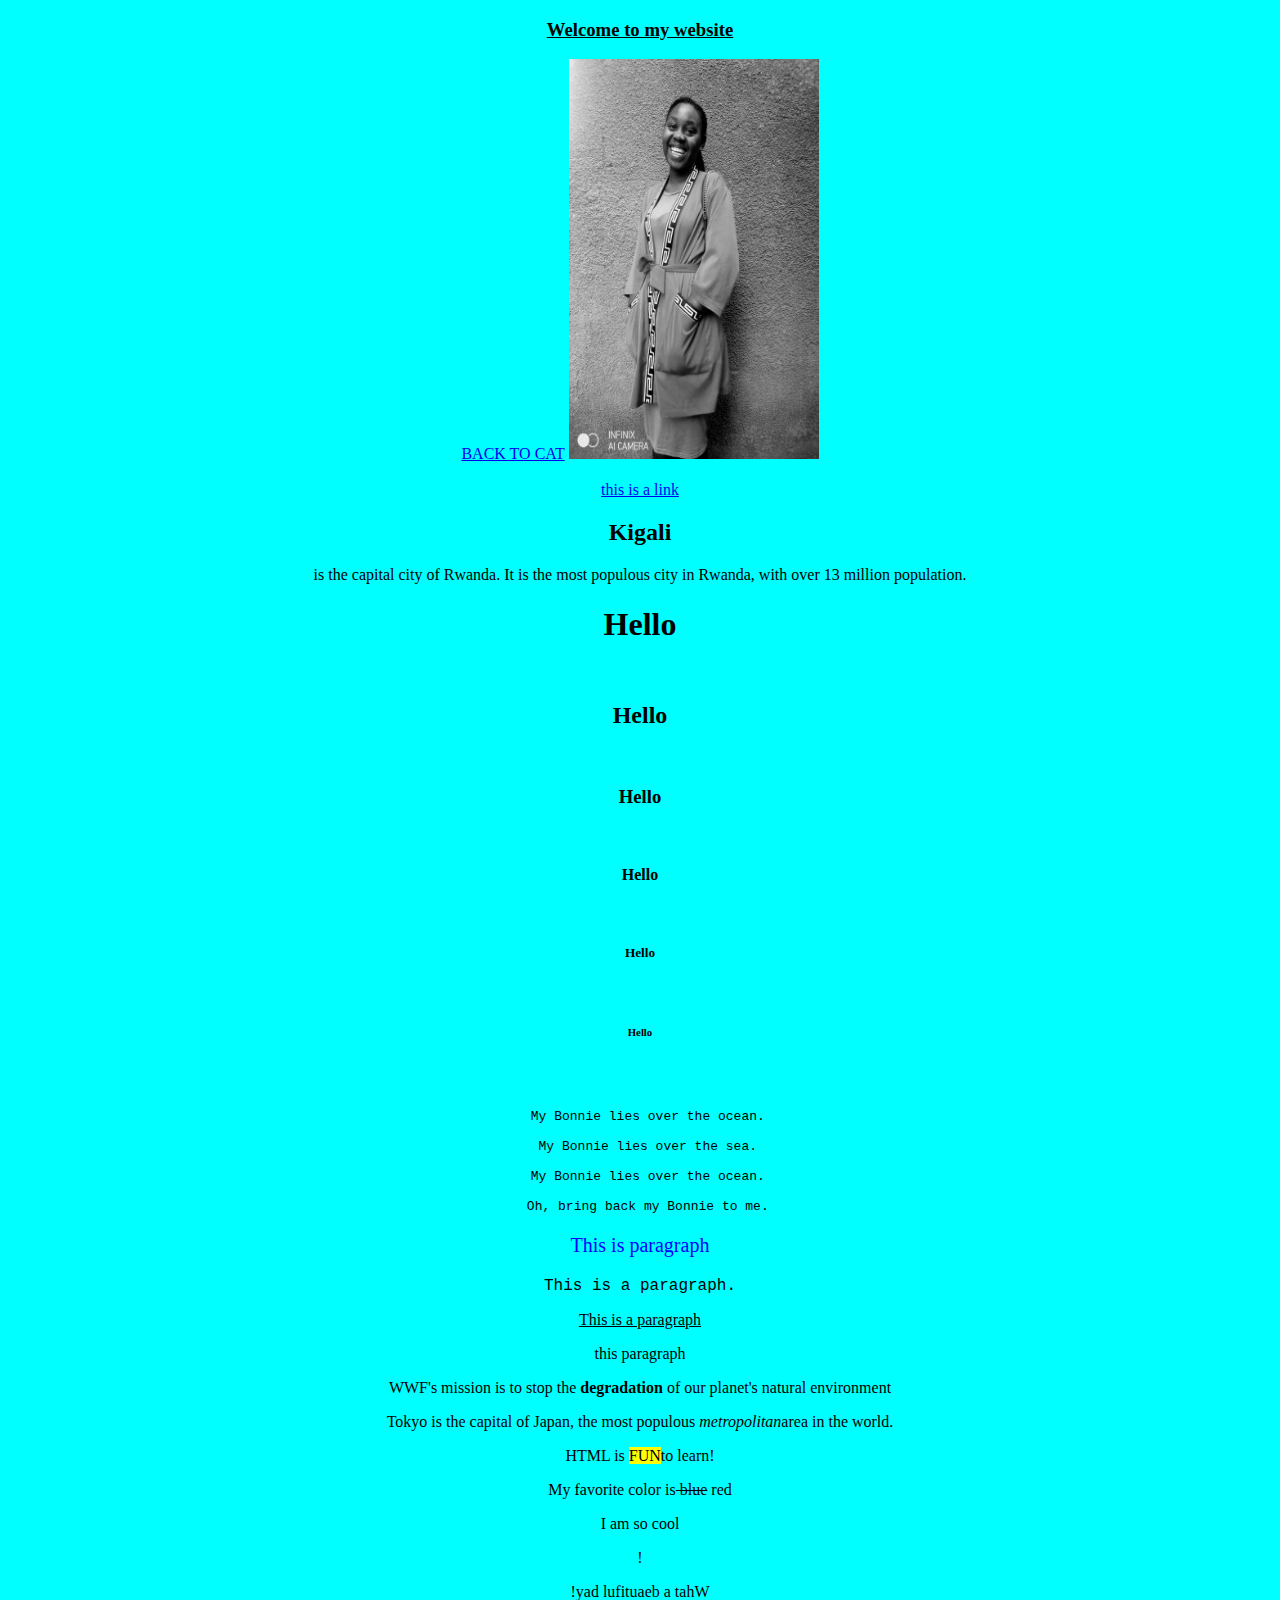
<file: hmwk2.html>
<!DOCTYPE html>
<html>
<head>
	<meta charset="utf-8">
	<meta name="viewport" content="width=device-width, initial-scale=1">
	<title></title>
</head>
<center>
	<h3><u>Welcome to my website</u></h3>
<body bg bgcolor="cyan">
	<a href="index.html">BACK TO CAT</a>
<img src="ifoto.jpg" alt="Good pic" width="250px" height="400px"><br><br>
<a href="https://www.google.com">this is a link</a>
<p><h2>Kigali</h2> is the capital city of Rwanda. It is the most populous city in Rwanda, with  over 13 million population.</p>
<h1>Hello</h1><br>
<h2>Hello</h2><br>
<h3>Hello</h3><br>
<h4>Hello</h4><br>
<h5>Hello</h5><br>
<h6>Hello</h6><br>

<pre>

  My Bonnie lies over the ocean.

  My Bonnie lies over the sea.

  My Bonnie lies over the ocean.

  Oh, bring back my Bonnie to me.
</pre>
<p style="color: blue; font-size: 20px;">This is paragraph</p>
<p style="font-family:courier;">This is a paragraph.</p>
<p style="text-align: center;"><u> This is a paragraph </u></p>
<p style="text-size: 500px;"> this paragraph</p>
<p>WWF's mission is to stop the <strong>degradation</strong> of our planet's natural environment</p>
<p>Tokyo is the capital of Japan, the most populous <em>metropolitan</em>area in the world.</p>
<p>HTML is <mark>FUN</mark>to learn!</p>
<p>My favorite color is<del> blue</del> red
	<p>I am so cool<blockquote>!</blockquote></p>
	<bdo dir="rtl">What a beautiful day!</bdo>

</p>
</center >
</body>
</html
</file>
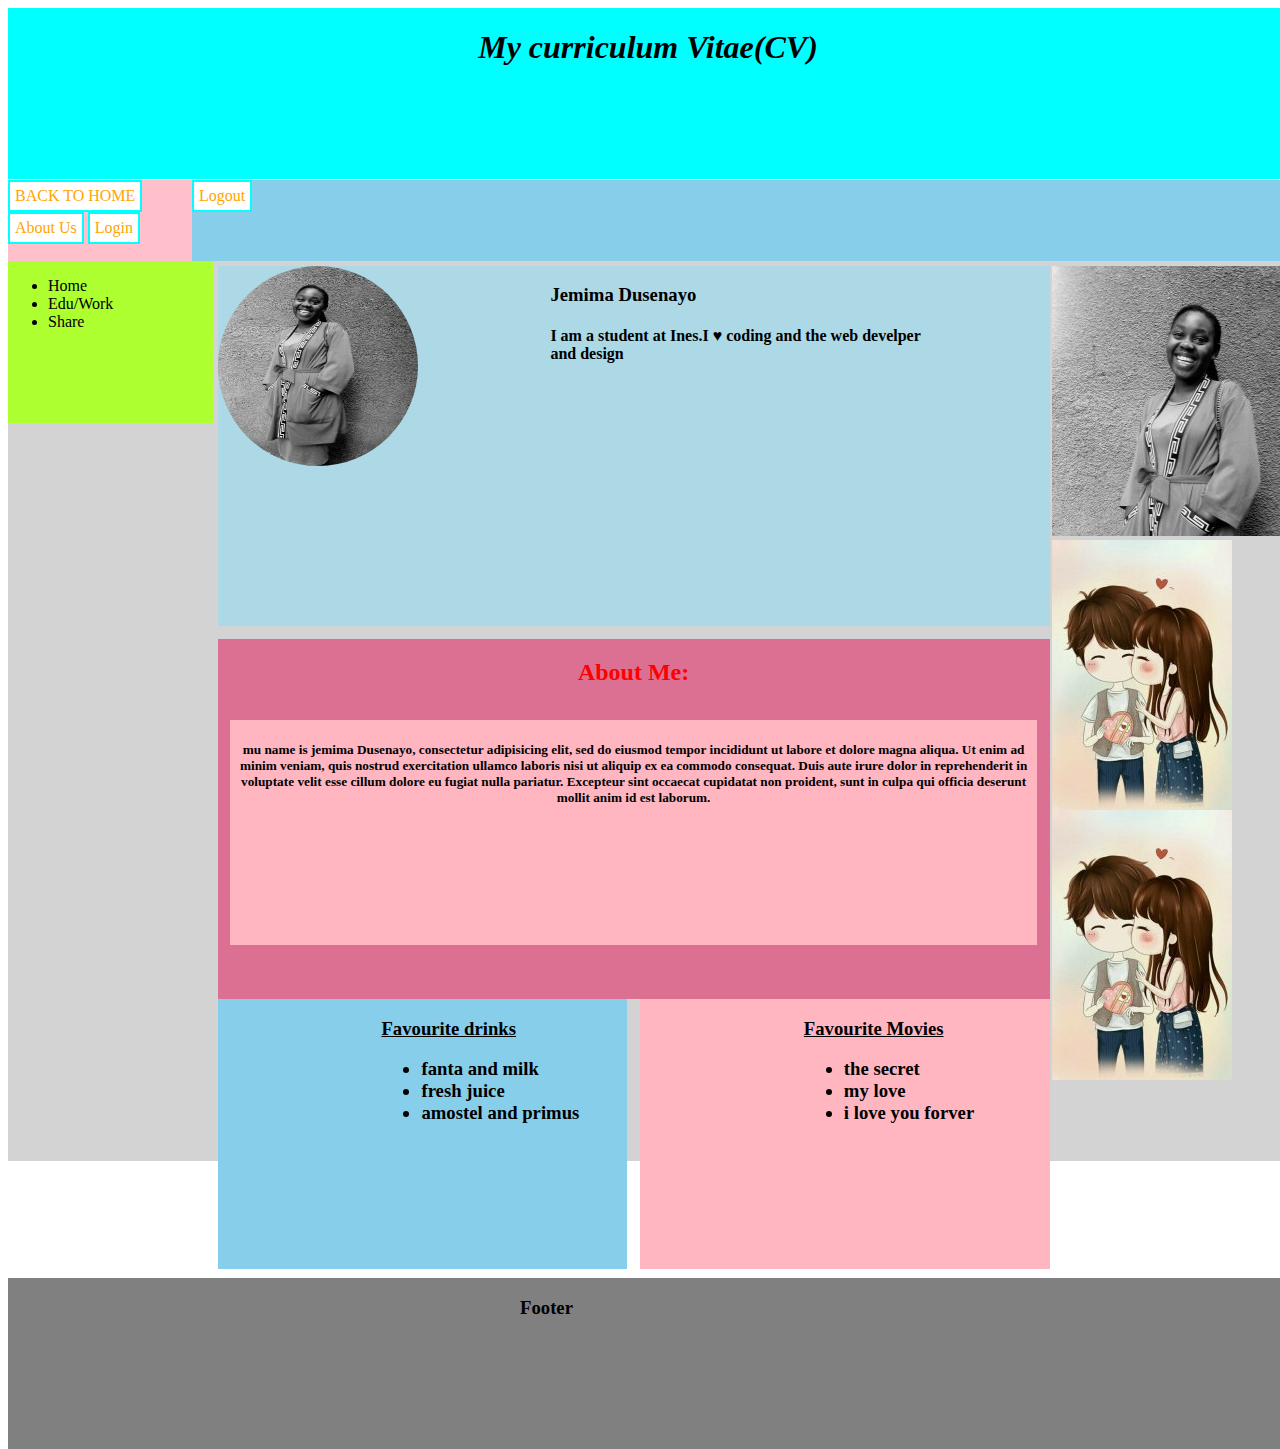
<file: home.html>
<!DOCTYPE html>
<html>
<head>
	<meta charset="utf-8">
	<meta name="viewport" content="width=device-width, initial-scale=1">
	<title></title>
</head>
<body bgcolor="white">
	<style >
		.div1
		{
			background-color: cyan;
			width: 100%;
			height: 19%;
			position: absolute;
		}
		.div2
		{
			background-color:pink;
            width: 15%;
            height: 10%;
            position: absolute;
            top: 20%;
		}
		.div3
		{
			background-color: skyblue;
			width: 85.5%;
			height: 10%;
			position: absolute;
			top: 20%;
			left: 15%;
		}
		.div4
		{
			background-color: lightgray;
			width: 100%;
			height: 100%;
			position: absolute;
			top: 29%;
		}
		.div5
		{
			background-color: greenyellow;
			width: 16%;
			height: 18%;
			position: absolute;
			top: 29%;
		}
		.div6
		{
			background-color:lightblue;
			width: 65%;
			height: 40%;
			position: absolute;
			top: 29.5%;
			left: 17%;
		}
		.div7
		{
			background-color:palevioletred;
			width: 65%;
			height: 40%;
			position: absolute;
			top: 71%;
			left: 17%;
			color: red;
		}
		img
		{
			width: 200px;
			height: 200px;
			border-radius: 200px;
			position: absolute;
		}
		h3
		{
			position: relative;
			left: 40%;
		}
		h4
		{
			position: relative;
			left: 40%;
		}
		.div8
		{
		width: 63%;	
		height: 25%;
		background-color: lightpink;
		position: absolute;
		top: 80%;
		left: 18%;
		}
		.div9
		{
			width: 18.5%;
			height: 30%;
			background-image: url("ifoto.jpg");
			position: absolute;
			left: 82.2%;
			top: 29.5%;
			background-repeat: no-repeat;
		}
		.div10
		{
			width: 18.5%;
			height: 30%;
			background-image: url("foto.jpg");
			position: absolute;
			left: 82.2%;
			top: 60%;
			background-repeat: no-repeat;
		}
		.div11
		{
			width: 18.5%;
			height: 30%;
			background-image: url("foto.jpg");
			position: absolute;
			left: 82.2%;
			top: 90%;
			background-repeat: no-repeat;
		}
		.div12
		{
			background-color: skyblue;
			width: 32%;
			height: 30%;
			position: absolute;
			top: 111%;
			left: 17%;
			border:10px;
			border-style: solid color orange;
			border-width: 10px;
		}
		.div13
		{
			background-color: lightpink;
			width: 32%;
			height: 30%;
			position: absolute;
			top: 111%;
			left: 50%;
			border:10px;
			border-style: solid color orange;
			border-width: 10px;
		}
			a:link, a:visited 
	     {
  background-color: white;
  color: orange;
  border: 2px solid cyan;
  padding: 5px 5px;
  text-align: center;
  text-decoration: none;
  display: inline-block;
  font-family:High Tower Text ;
}
a:hover,a:active
 {
  background-color: green;
  color: white;
}
.div14
{

			background-color: grey;
			width: 100%;
			height: 19%;
			position: absolute;
			top: 142%;
	
}
 
	</style>
<div class="div1"> <h1 style="text-align: center; font-family: High Tower Text ;"><i>My curriculum Vitae(CV)</i></h1></div>
<div class="div2">
	<a href="index.html">BACK TO HOME</a>
	<a href="my web site.html">About Us</a>
	<a href="login.html">Login</a>
</div>
<div class="div3">
<a href="Login.html">Logout</a>
</div>
<div class="div4"></div>
<div class="div5">
	<ul>
		<li>Home</li>
		<li>Edu/Work</li>
		<li>Share</li>
	</ul>
</div>
<div class="div6"><img src="ifoto.jpg"><h3 style="font-family:High Tower Text ;">Jemima Dusenayo</h3>
<h4 style="font-family:High Tower Text;"> I am a student at Ines.I &#9829 coding and the web develper<br> and design </h4></div>
<div class="div7"><h2 style="text-align:center; font-family:High Tower Text;">About Me:		</h2></div>
<div class="div8"><h5 style="text-align:center; font-family:High Tower Text;" >mu name is jemima Dusenayo, consectetur adipisicing elit, sed do eiusmod
tempor incididunt ut labore et dolore magna aliqua. Ut enim ad minim veniam,
quis nostrud exercitation ullamco laboris nisi ut aliquip ex ea commodo
consequat. Duis aute irure dolor in reprehenderit in voluptate velit esse
cillum dolore eu fugiat nulla pariatur. Excepteur sint occaecat cupidatat non
proident, sunt in culpa qui officia deserunt mollit anim id est laborum.</h4></div>
<div class="div9"></div>
<div class="div10"></div>
<div class="div11"></div>
<div class="div12"><h3 style="font-family:High Tower Text ;"><u>Favourite drinks</u>
<ul>
	<li>fanta and milk</li>
	<li>fresh juice</li>
	<li>amostel and primus </li>
</ul>
</h3></div>
<div class="div13"><h3 style="font-family:High Tower Text;"><u>Favourite Movies</u>
<ul>
	<li>the secret</li>
	<li>my love</li>
	<li>i love you forver</li>
</ul>
</h3></div>
<div class="div14"><h3 style="font-family:High Tower Text;+">Footer</h3></div>
</body>
</html>
</file>
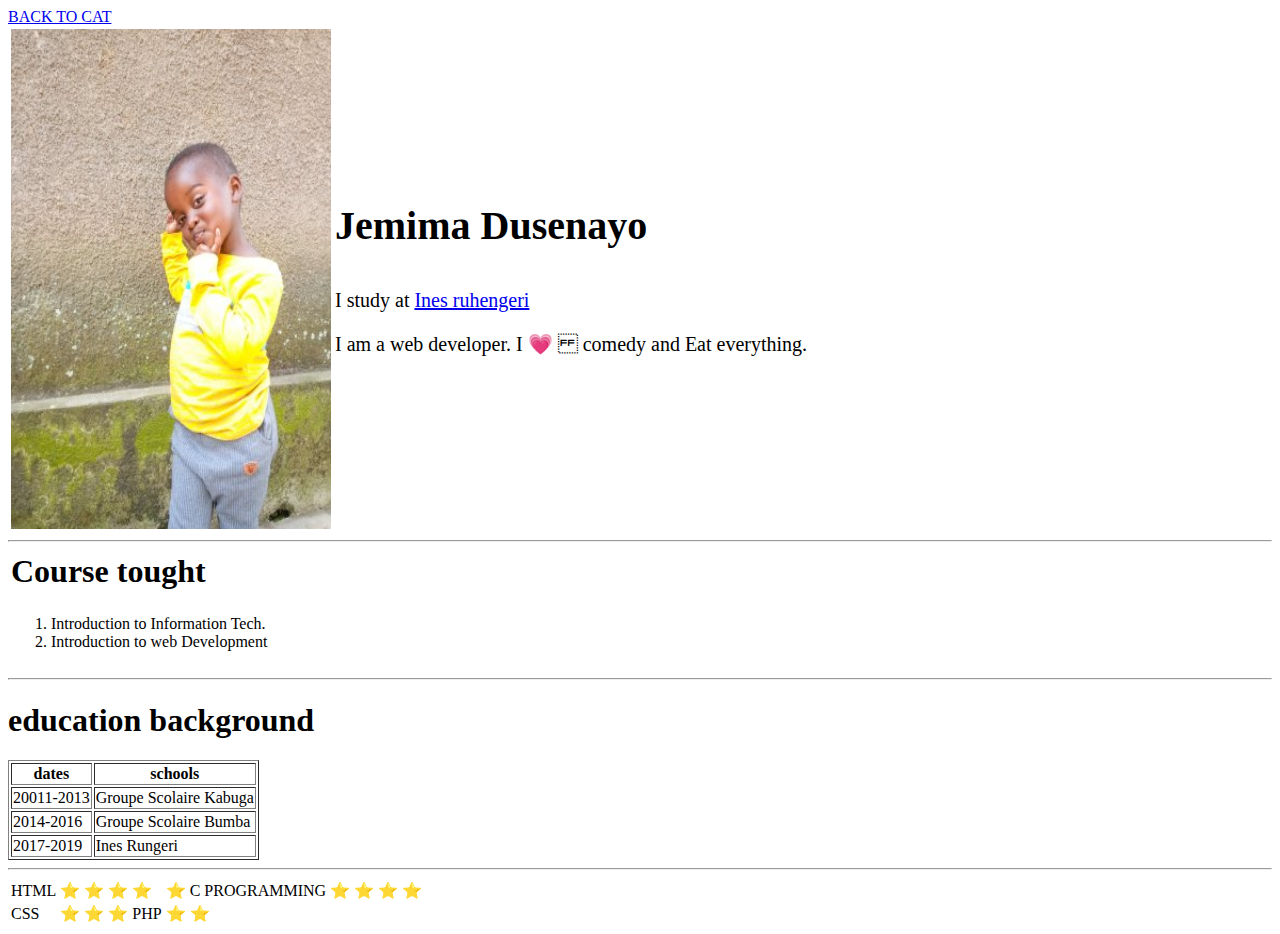
<file: hommee.html>
<DOC!TYPE html>
<html>
<head>
<title>My Curicullum vitae(CV)</title>
<meta charset="utf-8">
<meta name="viewpoint" content="width=device-width, initial-scale=1">
</head>
<body>
	<a href="index.html">BACK TO CAT</a>
<table border="0">
	<tr>
		<td><img src="love.jpg" width="320px" height="500px"></td>

		<td><p style="font-size: 40px;"><b>Jemima Dusenayo</b></p>
			<p style="font-size: 20px;">I study at <a href="ines.ac.rw">Ines ruhengeri</a></p>
			<p style="font-size: 20px;">I am a web developer. I &#128151 &#12 comedy and Eat everything.</p>
		</td>
	</tr>
</table>
<hr>
<table border="0">
	<tr>
		<td><h1><b>Course tought</b></h1></td>
	</tr>
	<tr>
		<td>
			<ol>
				<li>Introduction to Information Tech.</li>
				<li>Introduction to web Development</li>
			</ol>
		</td>
	</tr>
</table>
<hr>
<table border="1">
	<h1><b>education background</b></h1>
	<tr>
		<th>dates</th>
		<th>schools</th>
	</tr>
	<tr>
		<td>20011-2013</td>
		<td>Groupe Scolaire Kabuga</td>
	</tr>
	<tr>
		<td>2014-2016</td>
		<td>Groupe Scolaire Bumba</td>
	</tr>
	<tr>
		<td>2017-2019</td>
		<td>Ines Rungeri</td>
	</tr>
</table>
<hr>
<table boarder="0">
	<tr>
		<td>HTML</td>
		<td>&#11088</td>
		<td>&#11088</td>
		<td>&#11088</td>
		<td>&#11088</td>
		<td>&#11088</td>

		<td>C PROGRAMMING </td>
		<td>&#11088</td>
		<td>&#11088</td>
		<td>&#11088</td>
		<td>&#11088</td>

</tr>
<tr>
	<td>CSS</td>
		<td>&#11088</td>
		<td>&#11088</td>
		<td>&#11088</td>

		<td>PHP</td>
		<td>&#11088</td>
		<td>&#11088</td>

</tr>
</body>
</html>
</file>
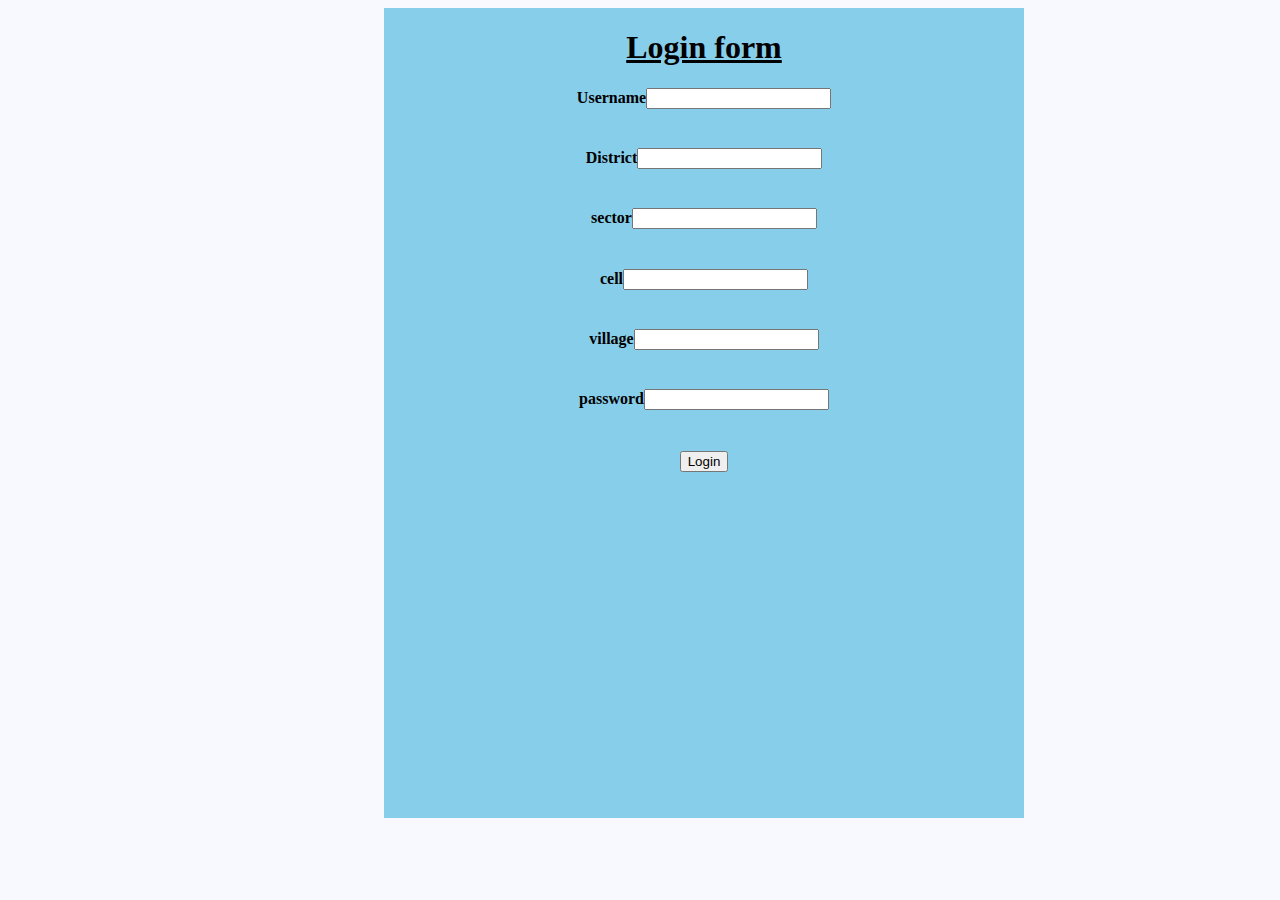
<file: login.html>
<!DOCTYPE html>
<html>
<head>
	<meta charset="utf-8">
	<meta name="viewport" content="width=device-width, initial-scale=1">
	<title>form</title>
	<style>
		.div1
		{
			width: 50%;
			height: 90%;
			position: absolute;
			background-color:skyblue;
			left: 30%;
		}

	</style>
</head>
<body bgcolor="ghostwhite">
	
	<div class="div1"><center>
    <form action="index.html"method="POST">
	<h1 style="font-family:Comic Sans MS ;"><u>Login form</u></h3>
	<h4 style="font-family:Comic Sans MS">Username<input type="text" name="useraname"><br><br></h4>
	<h4 style="font-family:Comic Sans MS">District<input type="text" name="District"><br><br></h4>
	<h4 style="font-family:Comic Sans MS">sector<input type="text" name="sector"><br><br></h4>
	<h4 style="font-family:Comic Sans MS">cell<input type="text" name="cell"><br><br></h4>
	<h4 style="font-family:Comic Sans MS">village<input type="text" name="village"><br><br></h4>
	<h4 style="font-family:Comic Sans MS">password<input type="text" name="password"><br><br></h4>
	<h3 style="font-family:Comic Sans MS"><button>Login</button><h3>
</form>
</center></div>
	
</body>
</html>
</file>
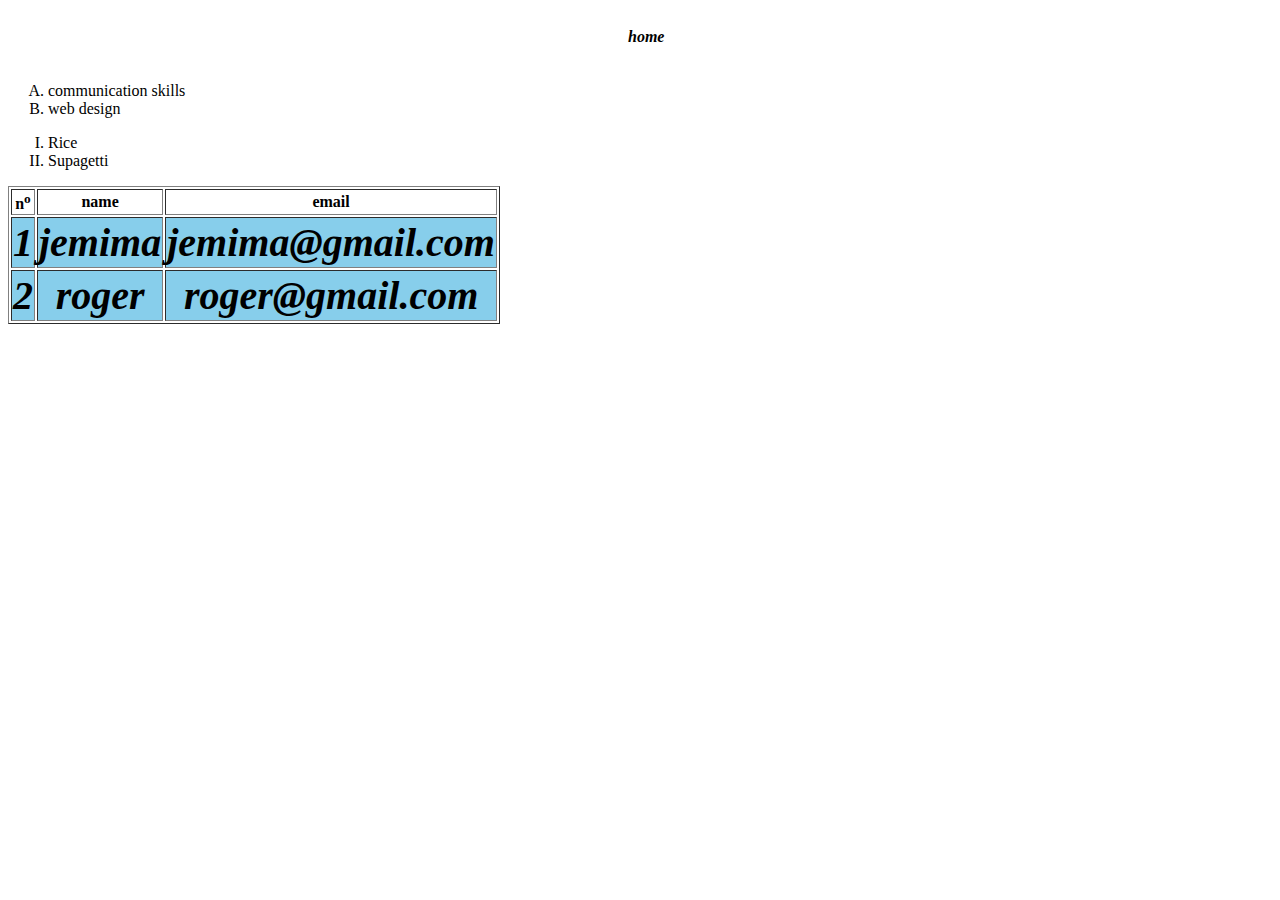
<file: Questiion2.html>
<!DOCTYPE html>
<html>
<head>
	<title>question2</title>
	<link rel="stylesheet" type="text/css" href="style.css">
</head>
<body>
	<div class="navmenu">
		<a href="dina.html" style="margin-left: 600px">home</a>
	</div>
	<div class="fav">
		<ul>
		<li>communication skills</li>
		<li>web design</li>	
		</ul>
	</div>
	<div class="ollist">
		<ol>
			<li>Rice</li>
			<li>Supagetti</li>
		</ol>
		
	</div>
	<div class="qu4">
		<table border="1">
			<tr>
				<th>n<sup>o</sup></th>
				<th>name</th>
				<th>email</th>
			</tr>
			<tr>
				<td>1</td>
				<td>jemima</td>
				<td>jemima@gmail.com</td>
			</tr>
			<tr>
				<td>2</td>
				<td>roger</td>
				<td>roger@gmail.com</td>
			</tr>
		</table>
	</div>

</body>
</html>
</file>
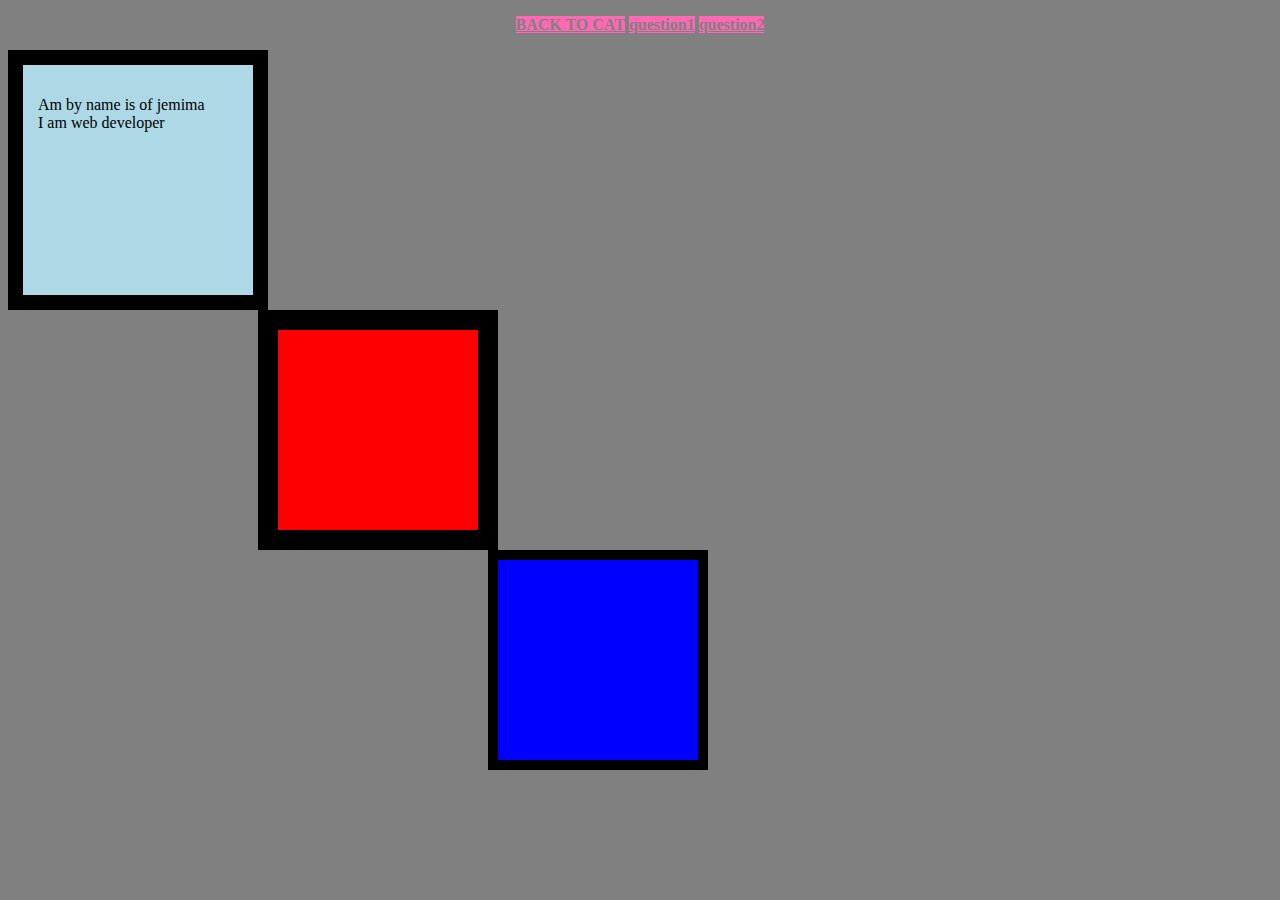
<file: Questiion5.html>
<!DOCTYPE html>
<html>
	<head>
		<style>
			body{
				background-color: grey;
				box-sizing: border-box;
			}
			a {
				background-color: hotpink;
				text-decoration-style: none;
				color: white;
				font-weight: bold;
			}
			a:link{color: grey}
			a:visited{color: skyblue}
			a:hover{color: white}
			a:active{color: red}

			div{
				width: 200px;
				height:200px;
				max-width: 200px;
			}
			.div1{
				background-color: lightblue;
				border: 15px solid;
				padding:15px;
			}
			.div2{
				background-color: red;
				border:20px solid;
				margin-left:250px;

			}
			.div3{
				background-color: blue;
				border: 10px solid;
				margin-left: 480px;
			}
		</style>
		<title>question5</title>
		<meta charset="utf-8">
		<meta name="viewport" content="width-device-width, initial-scale-1.0">
	</head>
	<body>
		<p style="text-align: center;">
			<a href="index.html">BACK TO CAT</a>
			<a href="jemima.html">question1</a>
			<a href="Question2.html">question2</a>
		</p>
		<div class="div1">
			<p>Am by name is of jemima<br>I am web developer</p>
		</div>
		<div class="div2">
			<p></p>
		</div>
		<div class="div3">
			<p></p>
		</div>
	</body>
</html>
</file>
<file: style.css>
.navmenu{
	background-green: blue;
	border-radius: 50px 50px 50px 50px;
}
.navmenu a{
	font-style: oblique;
	font-weight: bold;
	text-decoration: none;
	color: black;
	font-family: ariel;
	padding: 20px
}
.navmenu a:hover{
	color:skyblue;
	font-size: 25px;
	text-decoration: underline;
	background-color: red;
}
.navmenu a:visited{
	color:green;
	text-decoration: none;
	background-color: hotpink;
	font-size: 25px;

}
.navmenu a:link{
	text-decoration: none;
	text-align: center;
	display: inline-block;
}
.navmenu a:active{
	background-color: white;
	text-decoration:none ;
}
.fav li{
	list-style: upper-alpha;
}
.ollist li{
	list-style: upper-roman;
	
}
.qu4 table tr td{
	font-size: 40px;
	text-decoration: none;
	text-align: center;
	color: black;
	font-style: oblique;
	font-weight: bold;
	background-color: skyblue;
}
</file>
